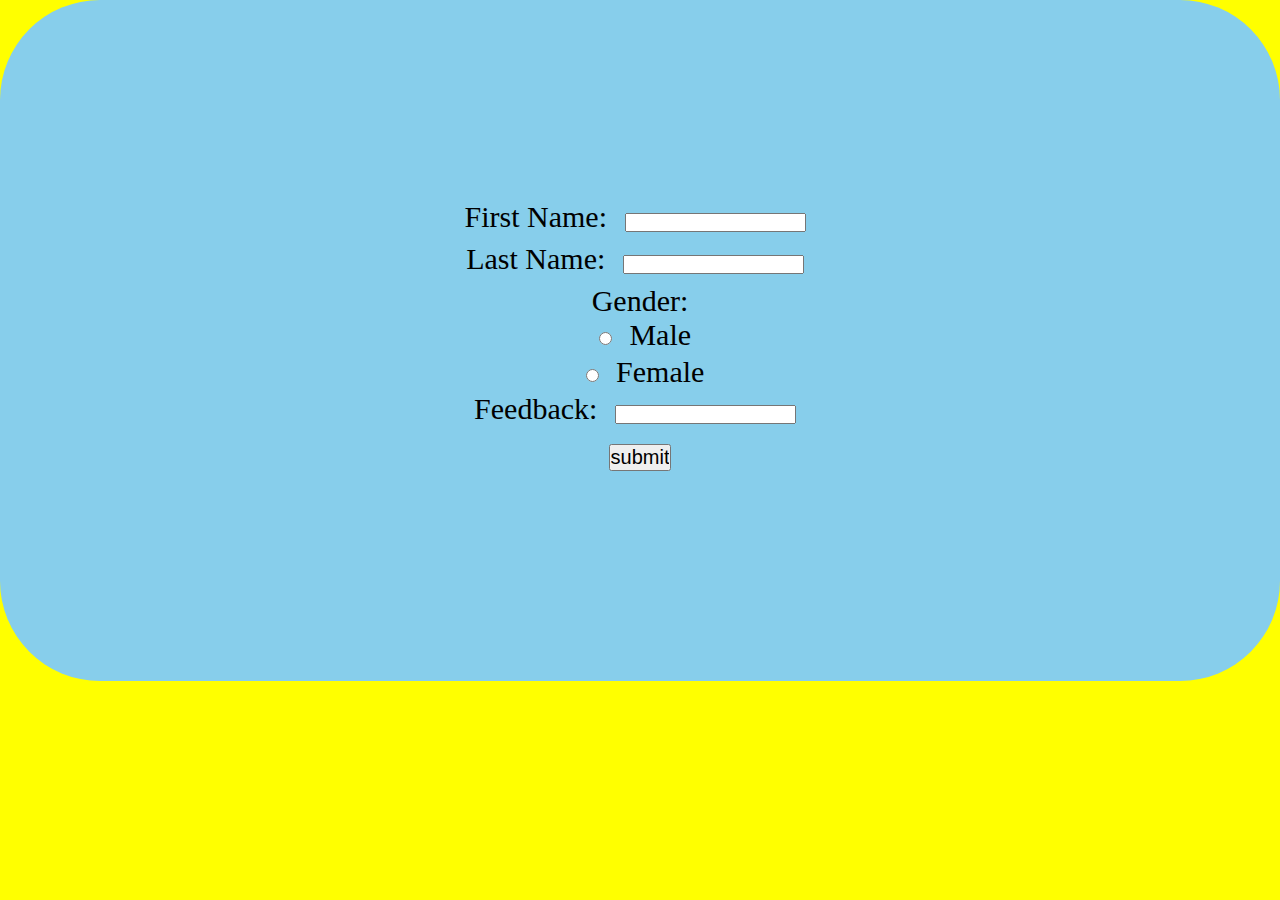
<file: feedback.html>
<!DOCTYPE html>
<html lang="en">
<head>
 <link rel="stylesheet" href="form.css">
    <title>Document</title>
</head>
<body>
    <form action="get.html" method="post">
        First Name: <input class="name" type="text"><br>
        Last Name: <input class="lname" type="text"><br>
        Gender: <br>
        <input class="male" type="radio" name="sex" value="male">
        <span>Male</span><br>
        <input class="female" type="radio" name="sex" value="female">
        <span>Female</span><br>
        Feedback: <input class="fb" type="text" name="feedback"><br>
        <input class="sb" type="submit" value="submit">
    </form>    
</body>
</html>
</file>
<file: form.css>
*{
    padding: 0;
    margin: 0;
    list-style: none;
    text-decoration: none;
    box-sizing: none;
}
body{
    background: yellow;
}
form{
    border: 1px;
    border-radius: 100px;
    text-align: center;
    padding: 200px;
    border-color: black;
    font-family: cursive;
    font-size: 30px;
    background-color: skyblue;
}

.name{
    margin: 10px;
}
.lname{
    margin: 10px;
}
.male{
    margin: 10px;
}
.female{
    margin: 10px;
}
.fb{
    margin: 10px;
}
.sb{
    margin: 10px;
    font-size: 20px;
}
</file>
